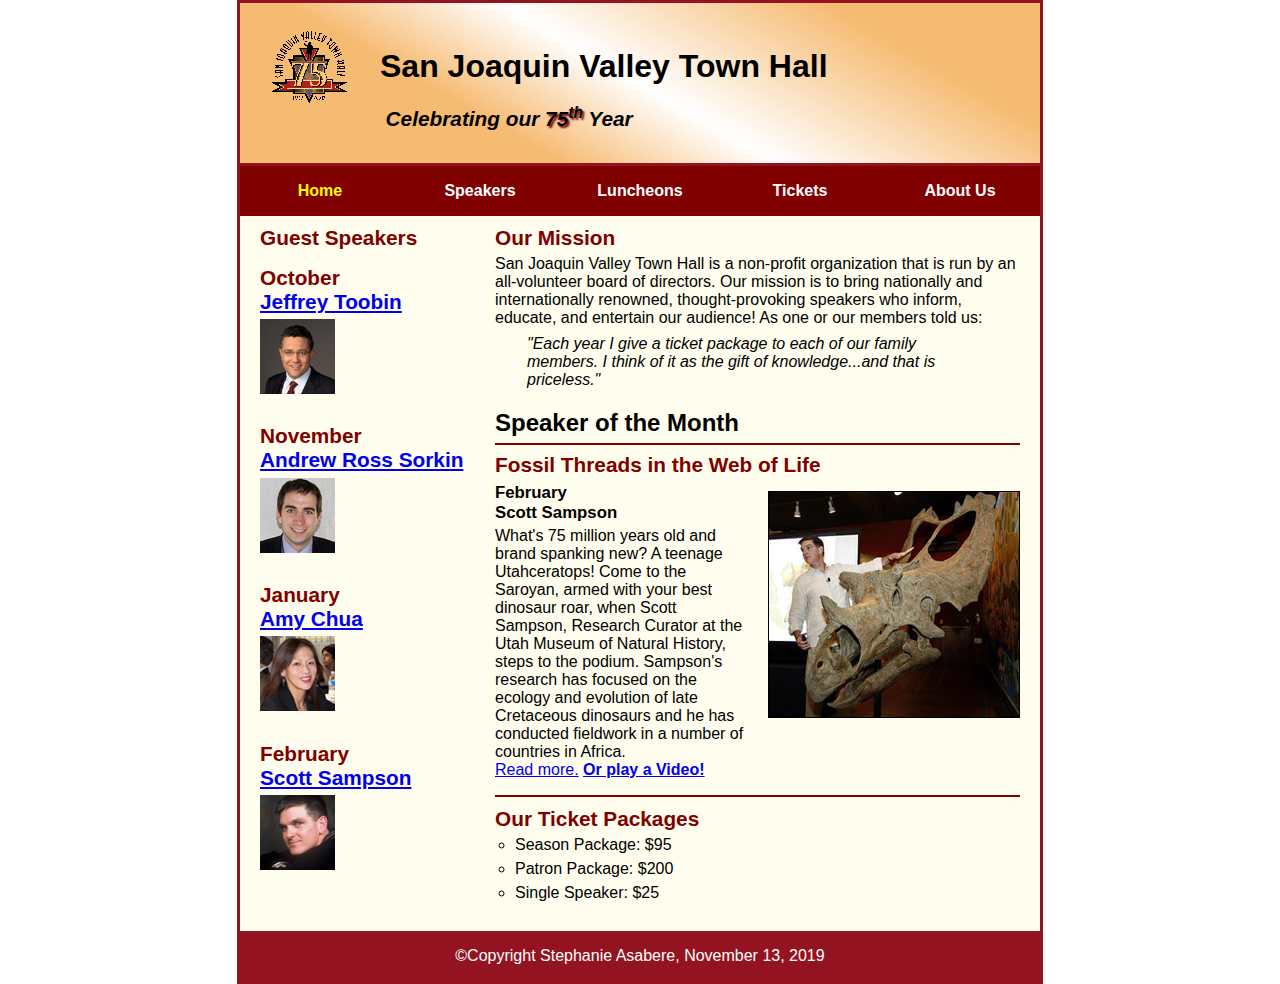
<file: town_hall_1/index.html>
<!DOCTYPE html>
<html lang="en">

<head>
	<meta charset="utf-8">
	<title>San Joaquin Valley Town Hall</title>
	<link rel="shortcut icon" href="images/favicon.ico">
	<link rel="stylesheet" href="styles/normalize.css">
	<link rel="stylesheet" href="styles/main.css">

</head>

<body>
	
		<header>
			<img src="images/town_hall_logo.gif" alt="Town Hall Logo" height="80">
			<h1>San Joaquin Valley Town Hall</h1>
			<h3>Celebrating our <span class = "shadow">75<sup>th</sup></span> Year</h3>
	</header>
	<nav id="nav_menu">
		<ul>
			<li><a class = "current" href="index.html">Home</a></li>
			<li><a href = "index.html">Speakers</a></li>
			<li><a href = "index.html">Luncheons</a></li>
			<li><a href = "index.html">Tickets</a></li>
			<li><a href = "index.html">About Us</a>
				<ul>
					<li><a href = "">Our History</a></li>
					<li><a href = "">Board of Directors</a></li>
					<li><a href = "">Past Speakers</a></li>
					<li><a href = "">Contact Information</a></li>
				</ul>
			</li>


		</ul>
	</nav>
	<main>
		<section>
			<h2>Our Mission</h2>
			<p>San Joaquin Valley Town Hall is a non-profit organization that is run by an all-volunteer board of directors. Our mission is to bring nationally and internationally renowned, thought-provoking speakers who inform, educate, and entertain our audience! As one or our members told us:

			<blockquote>"Each year I give a ticket package to each of our family members. I think of it as the gift of knowledge...and that is priceless."</blockquote>
			</p>

			<h1>Speaker of the Month</h1>
			<article>
				<h2>Fossil Threads in the Web of Life</h2>
				<img src = "images/sampson_dinosaur.jpg" alt="Sampson new a Large Dinosaur fossil">
				<h3>February<br>
					Scott Sampson</h3>
				<p>
					What's 75 million years old and brand spanking new? A teenage Utahceratops! Come to the Saroyan, armed with your best dinosaur roar, when Scott Sampson, Research Curator at the Utah Museum of Natural History, steps to the podium. Sampson's research has focused on the ecology and evolution of late Cretaceous dinosaurs and he has conducted fieldwork in a number of countries in Africa.<br><a href = "speakers/sampson.html">Read more.</a> <a href = "media/sampson.swf" target="_blank"><b>Or play a Video!</b></a>
				</p>

			</article>

			<h2>Our Ticket Packages</h2>
			<ul>
				<li>Season Package: $95</li>
				<li>Patron Package: $200</li>
				<li>Single Speaker: $25</li>
			</ul>
		</section>
		<aside>
			<h2>Guest Speakers</h2>
			<h2>
				October<br>
				<a href = "speakers/toobin.html">Jeffrey Toobin</a>
			</h2>
			<img style="height: 75px" src = "images/toobin75.jpg" alt="Portrait of Jeffrey Toobin">

			<h2>
				November<br>
				<a href = "speakers/sorkin.html">Andrew Ross Sorkin</a>
			</h2>
			<img src="images/sorkin75.jpg" alt="Portrait of Andrew Ross Sorkin">

			<h2>
				January<br>
				<a href = "speakers/chua.html">Amy Chua</a>
			</h2>
			<img src="images/chua75.jpg" alt="Portrait of Amy Chua">
			<h2>
				February<br>
				<a href = "speakers/sampson.html">Scott Sampson</a>
			</h2>
			<img src="images/sampson75.jpg" alt="Portrait of Scott Sampson">
		</aside>
		
	</main>
	<footer>
		<p>&copy;Copyright Stephanie Asabere, November 13, 2019</p>
	</footer>
</body>
</html>
</file>
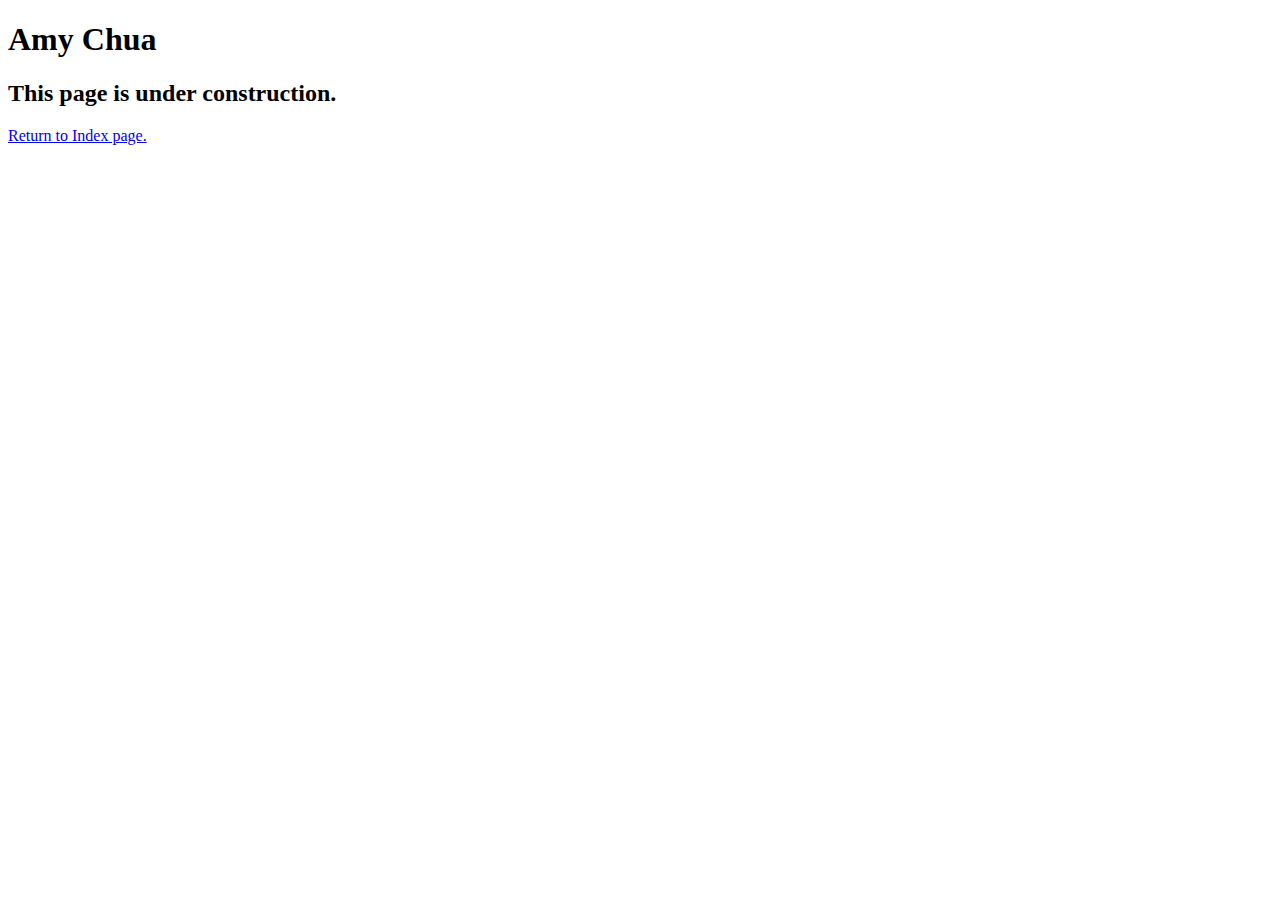
<file: town_hall_1/speakers/chua.html>
<!DOCTYPE html>
<html lang="en">

<head>
	<meta charset="utf-8">
	<title>San Joaquin Valley Town Hall</title>
	<link rel="shortcut icon" href="images/favicon.ico">
</head>

<body>
	<main>
		<h1>Amy Chua</h1>
		<h2>This page is under construction.</h2>
		<p><a href = "../index.html">Return to Index page.</a></p>
	</main>
</body>

</html>
</file>
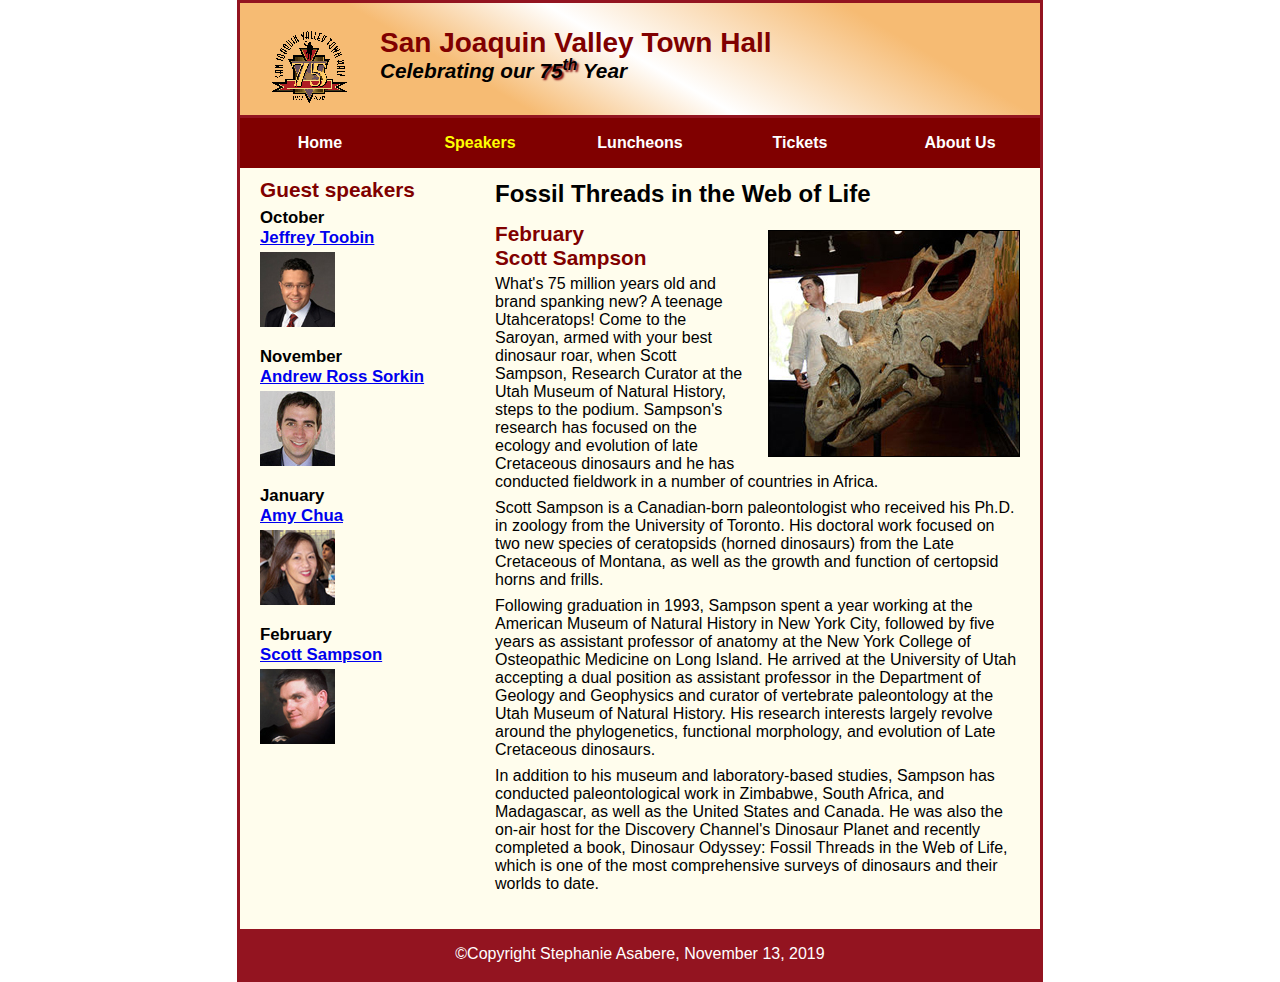
<file: town_hall_1/speakers/sampson.html>
<!DOCTYPE html>
<html lang="en">
<head>
    <meta charset="utf-8">
    <title>San Joaquin Valley Town Hall</title>
    <link rel="shortcut icon" href="../images/favicon.ico">
    <link rel="stylesheet" href="../styles/normalize.css">
    <link rel="stylesheet" href="../styles/speaker.css">

</head>
<body>
<header>
    <img src="../images/town_hall_logo.gif" alt="Town Hall logo" height="80">
    <h2>San Joaquin Valley Town Hall</h2>
    <h3>Celebrating our <span class="shadow">75<sup>th</sup></span> Year</h3>
</header>
<nav id = "nav_menu">
    <ul>
        <li><a href = "../index.html">Home</a></li>
        <li><a class = "current" href = "index.html">Speakers</a></li>
        <li><a href = "index.html">Luncheons</a></li>
        <li><a href = "index.html">Tickets</a></li>
        <li><a href = "index.html">About Us</a>
            <ul>
                <li><a href = "">Our History</a></li>
                <li><a href = "">Board of Directors</a></li>
                <li><a href = "">Past Speakers</a></li>
                <li><a href = "">Contact Information</a></li>
            </ul>
        </li>
    </ul>
</nav>
<main>
    <section>
        <h1>Fossil Threads in the Web of Life</h1>
        <article>
            <img src="../images/sampson_dinosaur.jpg" alt="Scott Sampson with dinosaur">
            <h2>February<br>Scott Sampson</h2>
            <p>What's 75 million years old and brand spanking new? A teenage Utahceratops! Come to the
                Saroyan, armed with your best dinosaur roar, when Scott Sampson, Research Curator at the
                Utah Museum of Natural History, steps to the podium. Sampson's research has focused on the
                ecology and evolution of late Cretaceous dinosaurs and he has conducted fieldwork in a number
                of countries in Africa.</p>
            <p>Scott Sampson is a Canadian-born paleontologist who received his Ph.D. in zoology from the
                University of Toronto. His doctoral work focused on two new species of ceratopsids (horned
                dinosaurs) from the Late Cretaceous of Montana, as well as the growth and function of certopsid
                horns and frills.</p>
            <p>Following graduation in 1993, Sampson spent a year working at the American Museum of Natural
                History in New York City, followed by five years as assistant professor of anatomy at the New
                York College of Osteopathic Medicine on Long Island. He arrived at the University of Utah
                accepting a dual position as assistant professor in the Department of Geology and Geophysics
                and curator of vertebrate paleontology at the Utah Museum of Natural History. His research
                interests largely revolve around the phylogenetics, functional morphology, and evolution of
                Late Cretaceous dinosaurs.</p>
            <p>In addition to his museum and laboratory-based studies, Sampson has conducted paleontological
                work in Zimbabwe, South Africa, and Madagascar, as well as the United States and Canada. He was
                also the on-air host for the Discovery Channel's Dinosaur Planet and recently completed a book,
                Dinosaur Odyssey: Fossil Threads in the Web of Life, which is one of the most
                comprehensive surveys of dinosaurs and their worlds to date.</p>
        </article>
    </section>

    <aside>
        <h2>Guest speakers</h2>
        <h3>October<br><a href="../speakers/toobin.html">Jeffrey Toobin</a></h3>
        <img src="../images/toobin75.jpg" alt="Jeffrey Toobin photo">
        <h3>November<br><a href="../speakers/sorkin.html">Andrew Ross Sorkin</a></h3>
        <img src="../images/sorkin75.jpg" alt="Andrew Ross Sorkin photo">
        <h3>January<br><a href="../speakers/chua.html">Amy Chua</a></h3>
        <img src="../images/chua75.jpg" alt="Amy Chua photo">
        <h3>February<br><a href="../speakers/sampson.html">Scott Sampson</a></h3>
        <img src="../images/sampson75.jpg" alt="Scott Sampson photo">
    </aside>
</main>
<footer>
    <p>&copy;Copyright Stephanie Asabere, November 13, 2019</p>
</footer>
</body>
</html>
</file>
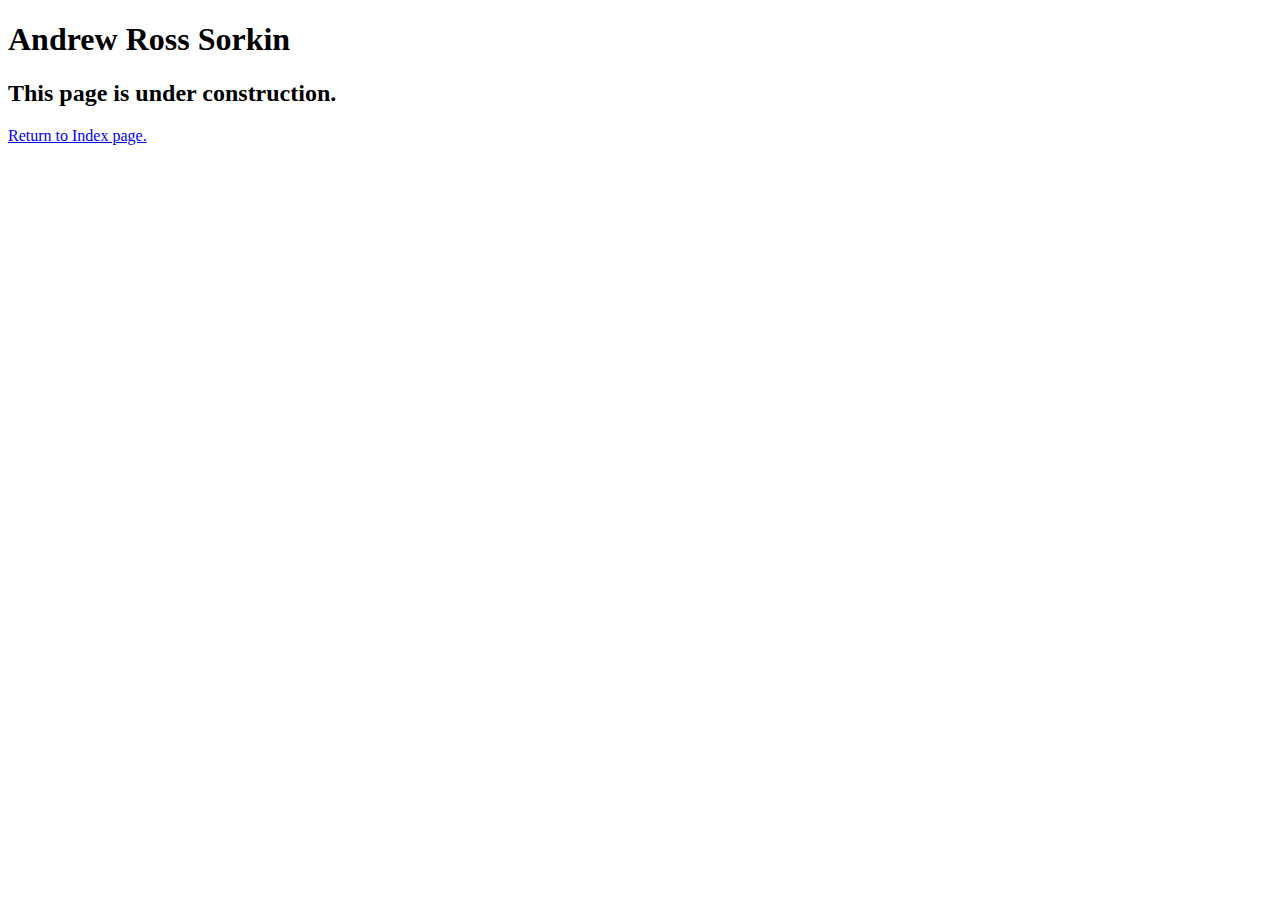
<file: town_hall_1/speakers/sorkin.html>
<!DOCTYPE html>
<html lang="en">

<head>
	<meta charset="utf-8">
	<title>San Joaquin Valley Town Hall</title>
	<link rel="shortcut icon" href="images/favicon.ico">
</head>

<body>
	<main>
		<h1>Andrew Ross Sorkin</h1>
		<h2>This page is under construction.</h2>
		<p><a href="../index.html ">Return to Index page.</a></p>
	</main>
</body>

</html>
</file>
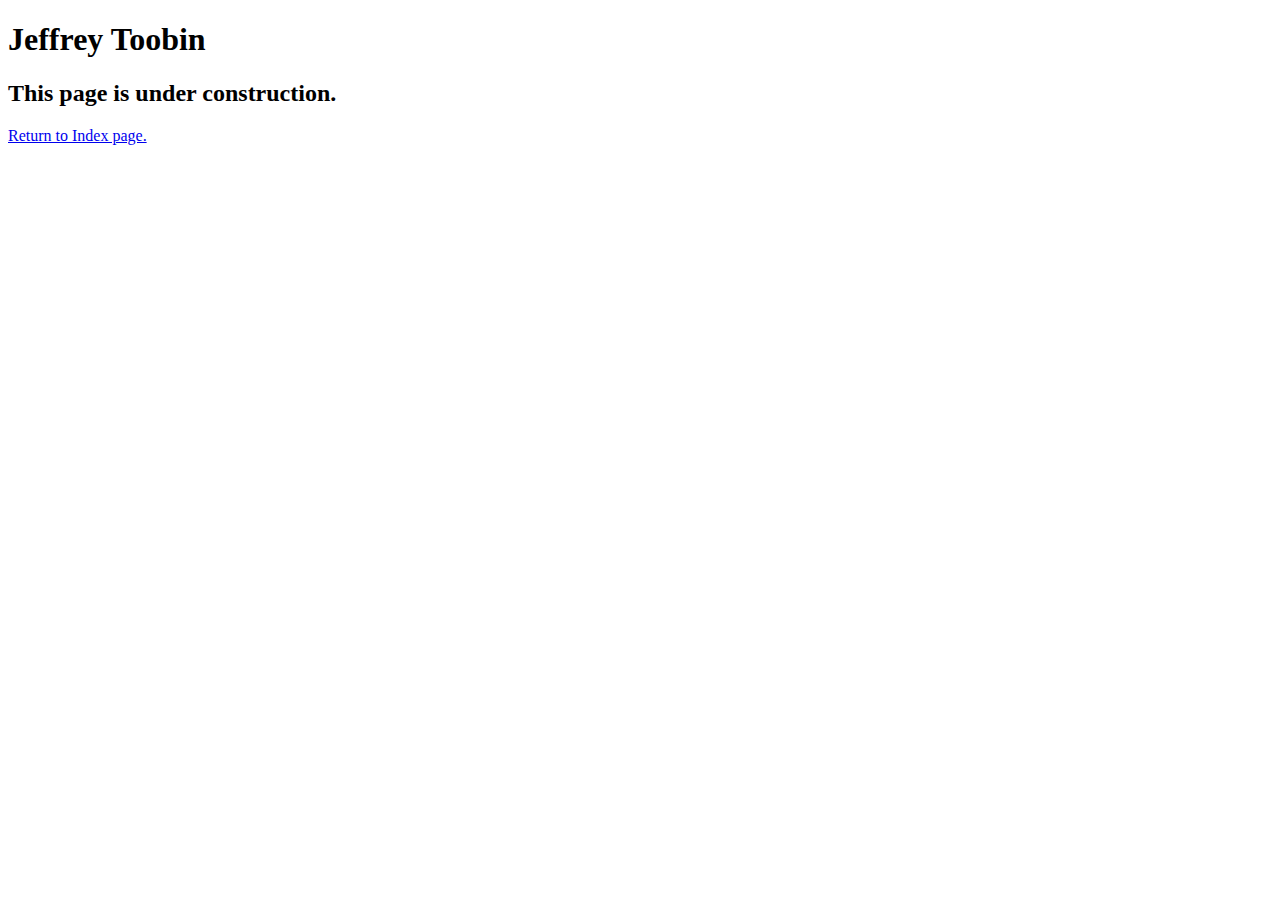
<file: town_hall_1/speakers/toobin.html>
<!DOCTYPE html>
<html lang="en">

<head>
	<meta charset="utf-8">
	<title>San Joaquin Valley Town Hall</title>
	<link rel="shortcut icon" href="images/favicon.ico">
</head>

<body>
    <main>
	    <h1>Jeffrey Toobin</h1>
	    <h2>This page is under construction.</h2>
		<p><a href = "../index.html">Return to Index page.</a></p>
    </main>
</body>

</html>
</file>
<file: town_hall_1/styles/main.css>
/* the styles for the elements */
* {
	margin: 0;
	padding: 0;
}

html {
	background-color: white;
}
body {
	font-family: Arial, Helvetica, sans-serif;
    	font-size: 100%;
	width: 800px;
	margin: 0 auto;
	border: 3px solid #931420;
	background-color: #fffded;

}
a:focus, a:hover {
	font-style: italic;
}
/* the styles for the header */
header {
	padding: 1.5em 0 2em 0;
	border-bottom: 3px solid #931420;
	background-image: linear-gradient(30deg, #f6bb73 0%, #f6bb73 30%, white 50%, #f6bb73 80%, #f6bb73 100%);
}
header h2 {
	font-size: 175%;
	color: #800000;
}
header h3 {
	font-size: 130%;
	font-style: italic;
	padding-left: 7em;
}

/* the styles for the header */
header img {
	float: left;
	padding: 0 30px;
}
.shadow {
	text-shadow: 2px 2px 2px #800000;
}
#nav_menu ul {
	list-style-type: none;
	margin: 0;
	padding: 0;
	position: relative;
}
#nav_menu ul li {
	float: left;
}
#nav_menu ul li a {
	display: block;
	width: 160px;
	text-align: center;
	padding: 1em 0;
	text-decoration: none;
	background-color: #800000;
	color: white;
	font-weight: bold;
}
#nav_menu a.current {
	color: yellow;
}
#nav_menu ul ul {
	display: none;
	position: absolute;
	top: 100%;
}
#nav_menu ul ul li {
	float: none;
}
#nav_menu ul li:hover > ul {
	display: block;
}
#nav_menu > ul::after {
	content: "";
	clear: both;
	display: block;
}

/* the styles for the main content */
/* the styles for the section */
main {
	clear: left;
}
section {
	width: 525px;
	float: right;
	padding: 0 20px 20px 20px;
}
section h1 {
	font-size: 150%;
	padding: .5em 0 .25em 0;
	margin: 0;               /* If you remove this, the margins in normalize.css will be applied. */
}
section h2 {
	color: #800000;
	font-size: 130%;
	padding: .5em 0 .25em 0;
}
section p {
	padding-bottom: .5em;
}
section blockquote {
	padding: 0 2em;
	font-style: italic;
}
section ul {
	padding: 0 0 .25em 1.25em;
}
section li {
	padding-bottom: .35em;
}

/* the styles for the article */
article {
	padding: .5em 0;
	border-top: 2px solid #800000;
	border-bottom: 2px solid #800000;
}
article h2 {
	padding-top: 0;
}
article h3 {
	font-size: 105%;
	padding-bottom: .25em;
}
article img {
	float: right;
	margin: .5em 0 1em 1em;
	border: 1px solid black;
}

/* the styles for the aside */
aside {
	width: 215px;
	float: right;
	padding: 0 0 20px 20px;
}
aside h2 {
	color: #800000;
	font-size: 130%;
	padding: .5em 0 .25em 0;
}

aside h3 {
	font-size: 105%;
	padding-bottom: .25em;
}
aside img {
	padding-bottom: 1em;
}
ul {
	list-style-type:circle;
}
/* the styles for the footer */
footer {
	background-color: #931420;
	clear: both;

}
footer p {
	text-align: center;
	color: white;
	padding: 1em 0;
}
</file>
<file: town_hall_1/styles/speaker.css>
/* the styles for the elements */
* {
    margin: 0;
    padding: 0;
}
html {
    background-color: white;
}
body {
    font-family: Arial, Helvetica, sans-serif;
    font-size: 100%;
    width: 800px;
    margin: 0 auto;
    border: 3px solid #931420;
    background-color: #fffded;
}
a:focus, a:hover {
    font-style: italic;
}
/* the styles for the header */
header {
    padding: 1.5em 0 2em 0;
    border-bottom: 3px solid #931420;
    background-image: -moz-linear-gradient(
            30deg, #f6bb73 0%, #f6bb73 30%, white 50%, #f6bb73 80%, #f6bb73 100%);
    background-image: -webkit-linear-gradient(
            30deg, #f6bb73 0%, #f6bb73 30%, white 50%, #f6bb73 80%, #f6bb73 100%);
    background-image: -o-linear-gradient(
            30deg, #f6bb73 0%, #f6bb73 30%, white 50%, #f6bb73 80%, #f6bb73 100%);
    background-image: linear-gradient(
            30deg, #f6bb73 0%, #f6bb73 30%, white 50%, #f6bb73 80%, #f6bb73 100%);
}
header h2 {
    font-size: 175%;
    color: #800000;
}
header h3 {
    font-size: 130%;
    font-style: italic;
}
header img {
    float: left;
    padding: 0 30px;
}
.shadow {
    text-shadow: 2px 2px 2px #800000;
}

#nav_menu ul {
    list-style-type: none;
    margin: 0;
    padding: 0;
    position: relative;
}
#nav_menu ul li {
    float: left;
}
#nav_menu ul li a {
    display: block;
    width: 160px;
    text-align: center;
    padding: 1em 0;
    text-decoration: none;
    background-color: #800000;
    color: white;
    font-weight: bold;
}
#nav_menu a.current {
    color: yellow;
}
#nav_menu ul ul {
    display: none;
    position: absolute;
    top: 100%;
}
#nav_menu ul ul li {
    float: none;
}
#nav_menu ul li:hover > ul {
    display: block;
}
#nav_menu > ul::after {
    content: "";
    clear: both;
    display: block;
}
/* the styles for the main content */
main {
    clear: left;
}
/* the styles for the section */
section {
    width: 525px;
    float: right;
    padding: 0 20px 20px 20px;
}
section h1 {
    font-size: 150%;
    padding: .5em 0 .25em 0;
    margin: 0;               /* If you remove this, the margins in normalize.css will be applied. */
}
section h2 {
    color: #800000;
    font-size: 130%;
    padding: .5em 0 .25em 0;
}
section p {
    padding-bottom: .5em;
}
section blockquote {
    padding: 0 2em;
    font-style: italic;
}
section ul {
    padding: 0 0 .25em 1.25em;
}
section li {
    padding-bottom: .35em;
}

/* the styles for the article */
article {
    padding: .5em 0;
}
article h2 {
    padding-top: 0;
}
article h3 {
    font-size: 105%;
    padding-bottom: .25em;
}
article img {
    float: right;
    margin: .5em 0 1em 1em;
    border: 1px solid black;
}

/* the styles for the aside */
aside {
    width: 215px;
    float: right;
    padding: 0 0 20px 20px;
}
aside h2 {
    color: #800000;
    font-size: 130%;
    padding: .5em 0 .25em 0;
}

aside h3 {
    font-size: 105%;
    padding-bottom: .25em;
}
aside img {
    padding-bottom: 1em;
}

/* the styles for the footer */
footer {
    background-color: #931420;
    clear: both;

}
footer p {
    text-align: center;
    color: white;
    padding: 1em 0;
}
</file>
